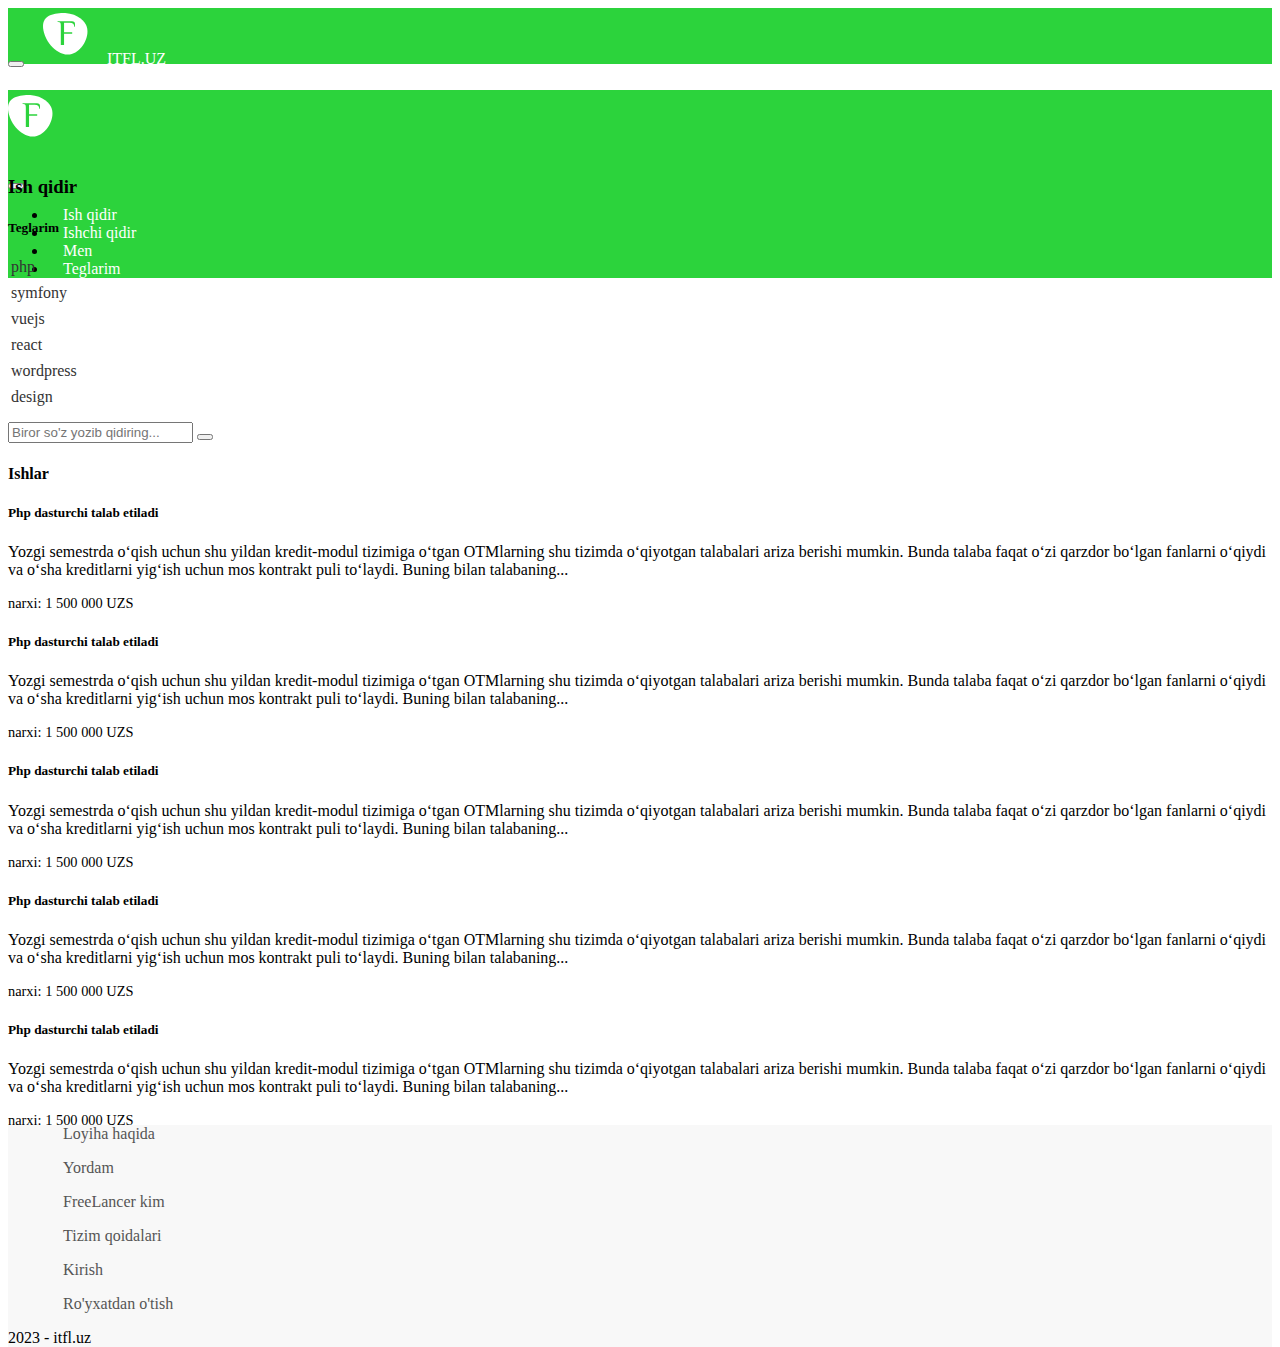
<file: index.html>
<!DOCTYPE html>
<html lang="en">
<head>
    <meta charset="UTF-8">
    <meta name="viewport" content="width=device-width, initial-scale=1.0">
    <title>ITFL.uz</title>

    <!-- style css link -->
    <link rel="stylesheet" href="/style.css">

    <!-- font awesome link -->
    <link rel="stylesheet" href="https://cdnjs.cloudflare.com/ajax/libs/font-awesome/6.5.1/css/all.min.css" integrity="sha512-DTOQO9RWCH3ppGqcWaEA1BIZOC6xxalwEsw9c2QQeAIftl+Vegovlnee1c9QX4TctnWMn13TZye+giMm8e2LwA==" crossorigin="anonymous" referrerpolicy="no-referrer" />

    <!-- bootstrap css link -->
    <link href="https://cdn.jsdelivr.net/npm/bootstrap@5.3.2/dist/css/bootstrap.min.css" rel="stylesheet" integrity="sha384-T3c6CoIi6uLrA9TneNEoa7RxnatzjcDSCmG1MXxSR1GAsXEV/Dwwykc2MPK8M2HN" crossorigin="anonymous">
</head>
<body>

      <nav class="navbar navbar-expand-md fixed-top mb-5">
        <button class="navbar-toggler ms-3" type="button" data-bs-toggle="offcanvas" data-bs-target="#navbarOffcanvasLg" aria-controls="navbarOffcanvasLg" aria-label="Toggle navigation">
          <span class="navbar-toggler-icon"></span>
        </button>
        <a class="navbar-brand logo-link" href="#"><img src="logo.svg" alt="website-logo"></a>
        <a class="navbar-brand logo-link me-4" href="#">ITFL.UZ</a>
        
        <div class="offcanvas offcanvas-start" tabindex="-1" id="navbarOffcanvasLg" aria-labelledby="navbarOffcanvasLgLabel">
          <div class="offcanvas-header">
            <h5 class="offcanvas-title" id="offcanvasNavbarLabel"><img src="logo.svg"></h5>
            <button type="button" class="btn-close" data-bs-dismiss="offcanvas" aria-label="Close"></button>
          </div>
          <div class="offcanvas-body">
            
            <ul class="navbar-nav mb-2 mb-lg-0 ms-md-5 col-md-11 d-flex justify-content-end bg-warning">
              <li class="nav-item">
               <a class="nav-link" href="#">Ish qidir</a>
             </li>
             <li class="nav-item">
               <a class="nav-link" href="#">Ishchi qidir</a>
             </li>
             <li class="nav-item bg-danger">
               <a class="nav-link" href="#">Men</a>
             </li>
             <li class="nav-item d-md-none">
              <a class="nav-link" href="#">Teglarim</a>
            </li>
           </ul>
      
          </div>
        </div>
      </nav>

      <!-- main section starts -->
      <div class="container-fluid ">
        <div class="row main-section mb-5">
          <div class="d-none d-md-inline col-md-2 h-75 mt-3 mx-4 bg-success">
            <h3>Ish qidir</h3>
            <h5 class="mt-3">Teglarim</h5>
            <ul class="listTypes">
              <li><a href="#">php</a></li>
              <li><a href="#">symfony</a></li>
              <li><a href="#">vuejs</a></li>
              <li><a href="#">react</a></li>
              <li><a href="#">wordpress</a></li>
              <li><a href="#">design</a></li>
            </ul>
          </div>
          <div class="col-md-9 mt-5 mt-md-3 ms-2 md-4">
            <form class="d-flex" role="search">
              <input class="form-control me-3" type="search" placeholder="Biror so'z yozib qidiring..." aria-label="Search">
              <button class="btn btn-outline-success" type="submit"><i class="fa-solid fa-magnifying-glass"></i></button>
            </form>
            <h4 class="mt-3">Ishlar</h4>
            <div class="container-fluid bg-success job-offer mb-4">
              <h5>Php dasturchi talab etiladi</h5>
              <p>Yozgi semestrda o‘qish uchun shu yildan kredit-modul tizimiga o‘tgan OTMlarning shu tizimda o‘qiyotgan talabalari ariza berishi mumkin. Bunda talaba faqat o‘zi qarzdor bo‘lgan fanlarni o‘qiydi va o‘sha kreditlarni yig‘ish uchun mos kontrakt puli to‘laydi. Buning bilan talabaning...
              </p>
              <p class="fw-bolder">narxi: 1 500 000 UZS</p>
            </div>
            <div class="container-fluid bg-success job-offer mb-4">
              <h5>Php dasturchi talab etiladi</h5>
              <p>Yozgi semestrda o‘qish uchun shu yildan kredit-modul tizimiga o‘tgan OTMlarning shu tizimda o‘qiyotgan talabalari ariza berishi mumkin. Bunda talaba faqat o‘zi qarzdor bo‘lgan fanlarni o‘qiydi va o‘sha kreditlarni yig‘ish uchun mos kontrakt puli to‘laydi. Buning bilan talabaning...
              </p>
              <p class="fw-bolder">narxi: 1 500 000 UZS</p>
            </div>
            <div class="container-fluid bg-success job-offer mb-4">
              <h5>Php dasturchi talab etiladi</h5>
              <p>Yozgi semestrda o‘qish uchun shu yildan kredit-modul tizimiga o‘tgan OTMlarning shu tizimda o‘qiyotgan talabalari ariza berishi mumkin. Bunda talaba faqat o‘zi qarzdor bo‘lgan fanlarni o‘qiydi va o‘sha kreditlarni yig‘ish uchun mos kontrakt puli to‘laydi. Buning bilan talabaning...
              </p>
              <p class="fw-bolder">narxi: 1 500 000 UZS</p>
            </div>
            <div class="container-fluid bg-success job-offer mb-4">
              <h5>Php dasturchi talab etiladi</h5>
              <p>Yozgi semestrda o‘qish uchun shu yildan kredit-modul tizimiga o‘tgan OTMlarning shu tizimda o‘qiyotgan talabalari ariza berishi mumkin. Bunda talaba faqat o‘zi qarzdor bo‘lgan fanlarni o‘qiydi va o‘sha kreditlarni yig‘ish uchun mos kontrakt puli to‘laydi. Buning bilan talabaning...
              </p>
              <p class="fw-bolder">narxi: 1 500 000 UZS</p>
            </div>
            <div class="container-fluid bg-success job-offer mb-4">
              <h5>Php dasturchi talab etiladi</h5>
              <p>Yozgi semestrda o‘qish uchun shu yildan kredit-modul tizimiga o‘tgan OTMlarning shu tizimda o‘qiyotgan talabalari ariza berishi mumkin. Bunda talaba faqat o‘zi qarzdor bo‘lgan fanlarni o‘qiydi va o‘sha kreditlarni yig‘ish uchun mos kontrakt puli to‘laydi. Buning bilan talabaning...
              </p>
              <p class="fw-bolder">narxi: 1 500 000 UZS</p>
            </div>
            <button class="btn btn-outline-success mb-5 d-grid gap-2 col-6 mx-auto" type="submit"><a>Oldingi ishlarni yuklash</a></button>
          </div>
        </div>
      </div>
      <!-- main section ends -->

      <!-- footer section starts -->
      <div class="container-fluid footer mt-5">
        <div class="row d-flex justify-content-sm-center">
          <div class="col-md-3 col-lg-3">
            <ul class="list-group">
              <li><a href="#">Loyiha haqida</a></li>
              <li><a href="#">Yordam</a></li>
            </ul>
          </div>
          <div class=" col-12 col-md-3 col-lg-3">
            <ul class="list-group">
              <li><a href="#">FreeLancer kim</a></li>
              <li><a href="#">Tizim qoidalari</a></li>
            </ul>
          </div>
          <div class="col-12  col-md-3 col-lg-6">
            <ul class="list-group float-lg-end">
              <li><a href="#">Kirish</a></li>
              <li><a href="#">Ro'yxatdan o'tish</a></li>
            </ul>
          </div>
          <p class="text-center"><i class="fa-regular fa-copyright"></i> 2023 - itfl.uz</p>
        </div>
      </div>
      <!-- footer section ends -->

      </div>

    

    <!-- bootstrap js link -->
    
    <script src="https://cdn.jsdelivr.net/npm/bootstrap@5.3.2/dist/js/bootstrap.bundle.min.js" integrity="sha384-C6RzsynM9kWDrMNeT87bh95OGNyZPhcTNXj1NW7RuBCsyN/o0jlpcV8Qyq46cDfL" crossorigin="anonymous"></script>
    <script src="script.js"></script>
  </body>
</html>
</file>
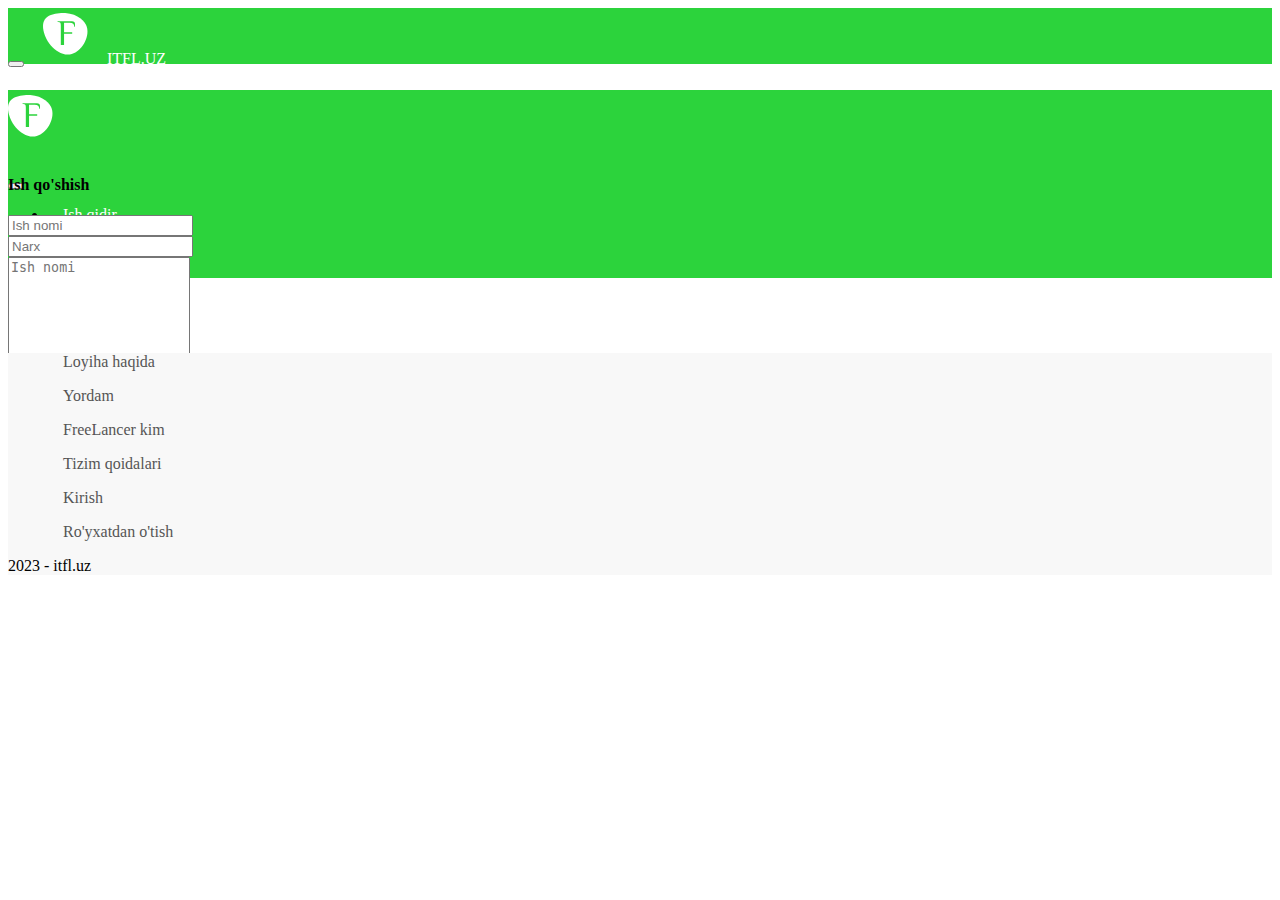
<file: index2.html>
<!DOCTYPE html>
<html lang="en">
<head>
    <meta charset="UTF-8">
    <meta name="viewport" content="width=device-width, initial-scale=1.0">
    <title>ITFL.uz</title>

    <!-- style css link -->
    <link rel="stylesheet" href="/style.css">

    <!-- font awesome link -->
    <link rel="stylesheet" href="https://cdnjs.cloudflare.com/ajax/libs/font-awesome/6.5.1/css/all.min.css" integrity="sha512-DTOQO9RWCH3ppGqcWaEA1BIZOC6xxalwEsw9c2QQeAIftl+Vegovlnee1c9QX4TctnWMn13TZye+giMm8e2LwA==" crossorigin="anonymous" referrerpolicy="no-referrer" />

    <!-- bootstrap css link -->
    <link href="https://cdn.jsdelivr.net/npm/bootstrap@5.3.2/dist/css/bootstrap.min.css" rel="stylesheet" integrity="sha384-T3c6CoIi6uLrA9TneNEoa7RxnatzjcDSCmG1MXxSR1GAsXEV/Dwwykc2MPK8M2HN" crossorigin="anonymous">
</head>
<body>

      <nav class="navbar navbar-expand-md fixed-top mb-5">
        <button class="navbar-toggler ms-3" type="button" data-bs-toggle="offcanvas" data-bs-target="#navbarOffcanvasLg" aria-controls="navbarOffcanvasLg" aria-label="Toggle navigation">
          <span class="navbar-toggler-icon"></span>
        </button>
        <a class="navbar-brand logo-link" href="#"><img src="logo.svg" alt="website-logo"></a>
        <a class="navbar-brand logo-link me-4" href="index.html">ITFL.UZ</a>
        
        <div class="offcanvas offcanvas-start" tabindex="-1" id="navbarOffcanvasLg" aria-labelledby="navbarOffcanvasLgLabel">
          <div class="offcanvas-header">
            <h5 class="offcanvas-title" id="offcanvasNavbarLabel"><img src="logo.svg"></h5>
            <button type="button" class="btn-close" data-bs-dismiss="offcanvas" aria-label="Close"></button>
          </div>
          <div class="offcanvas-body">
            
            <ul class="navbar-nav mb-2 mb-lg-0 ms-md-5 col-md-11 d-flex justify-content-end">
              <li class="nav-item">
               <a class="nav-link" href="#">Ish qidir</a>
             </li>
             <li class="nav-item">
               <a class="nav-link" href="#">Ishchi qidir</a>
             </li>
             <li class="nav-item">
               <a class="nav-link" href="#">Men</a>
             </li>
             <li class="nav-item d-md-none">
              <a class="nav-link" href="#">Teglarim</a>
            </li>
           </ul>
      
          </div>
        </div>
      </nav>

      <!-- main section starts -->
      <div class="container-fluid">
        <div class="row main-section mb-5 justify-content-center">
          
          <div class="col-md-9 mt-5 mt-md-3 ms-2 md-4 bg-success">
            <h4 class="mb-1">Ish qo'shish</h4>
            <div class="mb-3">
              <label for="formGroupExampleInput" class="form-label"></label>
                <input type="text" class="form-control" id="formGroupExampleInput" placeholder="Ish nomi">
              </div>
              <div class="mb-3">
                <label for="formGroupExampleInput2" class="form-label"></label>
                <input type="text" class="form-control" id="formGroupExampleInput2" placeholder="Narx">
              </div>
              <div class="mb-4">
                <label for="exampleFormControlTextarea1" class="form-label"></label>
                <textarea class="form-control" id="exampleFormControlTextarea1" rows="7" placeholder="Ish nomi"></textarea>
              </div>

              <div class="d-flex justify-content-center mb-5"><button class="btn bg-danger" type="submit">Qo'shish</button></div>


          </div>
        </div>
      </div>
      <!-- main section ends -->

      <!-- footer section starts -->
      <div class="container-fluid footer mt-5">
        <div class="row d-flex justify-content-sm-center bg-danger">
          <div class="col-md-3 col-lg-3" >
            <ul class="list-group">
              <li><a href="#">Loyiha haqida</a></li>
              <li><a href="#">Yordam</a></li>
            </ul>
          </div>
          <div class=" col-12 col-md-3 col-lg-7">
            <ul class="list-group">
              <li><a href="#">FreeLancer kim</a></li>
              <li><a href="#">Tizim qoidalari</a></li>
            </ul>
          </div>
          <div class="col-12 col-md-3 col-lg-2">
            <ul class="list-group float-lg-start">
              <li><a href="#">Kirish</a></li>
              <li><a href="#">Ro'yxatdan o'tish</a></li>
            </ul>
          </div>
          <p class="text-center"><i class="fa-regular fa-copyright"></i> 2023 - itfl.uz</p>
        </div>
      </div>
      <!-- footer section ends -->

      </div>

    

    <!-- bootstrap js link -->
    
    <script src="https://cdn.jsdelivr.net/npm/bootstrap@5.3.2/dist/js/bootstrap.bundle.min.js" integrity="sha384-C6RzsynM9kWDrMNeT87bh95OGNyZPhcTNXj1NW7RuBCsyN/o0jlpcV8Qyq46cDfL" crossorigin="anonymous"></script>
    <script src="script.js"></script>
  </body>
</html>
</file>
<file: style.css>
body a {
    text-decoration: none;
    color: white;
    margin-left: 15px;
}

.navbar {
    background-color: #2CD33C;
    height: 3.5rem;
    position: relative;
    margin-bottom: 3.5rem;
}

.navbar-collapse .logo-link {
    color: aliceblue;
}

.navbar-collapse a:hover {
    color: white;
}

.navbar-nav li a {
    color: white;
}

.navbar-nav li:hover {
    text-decoration: underline;
    text-underline-offset: 0.3em;
    color: white;
}

.navbar .offcanvas {
    background-color: #2CD33C;
}

/* main section style */
.main-section {
    position: relative;
    /* display: flex; */
    /* height: 90vh; */
    top: 3.5rem;
}

.listTypes  {
    width: 100%;
    padding: 0;
}

.listTypes li {
    list-style: none;
    padding: 0;
    margin-left: -12px;
    margin-bottom: 0.5rem;
}

.listTypes li a {
    color: #333;
    text-decoration: none;
}

.listTypes li a:hover {
    color: #D32CC3;
}

.main-section .job-offer {
    padding: 0;
    margin: 0;
}

.main-section .job-offer h5:hover{
    color: #D32CC3;
    cursor: pointer;
}

.main-section .job-offer .fw-bolder{
    font-size: 0.9em;
}



/* footer section style */
.footer {
    position: relative;
    height: 10vh;
}

.footer .row {
    position: relative;
    background-color: #F8F8F8;;
}

.footer .list-group li {
    list-style: none;
    margin-bottom: 1rem;
}

.footer .list-group li a{
    color: #555;
}

.footer .list-group li a:hover {
    color: #D32CC3;
}

/* media querries*/
@media screen and (max-width: 768px) {
    .navbar {
        height: 4.5rem;
        display: flex;
        align-self: center;
    }
}

/* @media (min-width: 480px)


.navbar {
    background-color: #2CD33C;
    height: 3.5rem;
    position: relative;
    margin-bottom: 3.5rem;
} */
</file>
